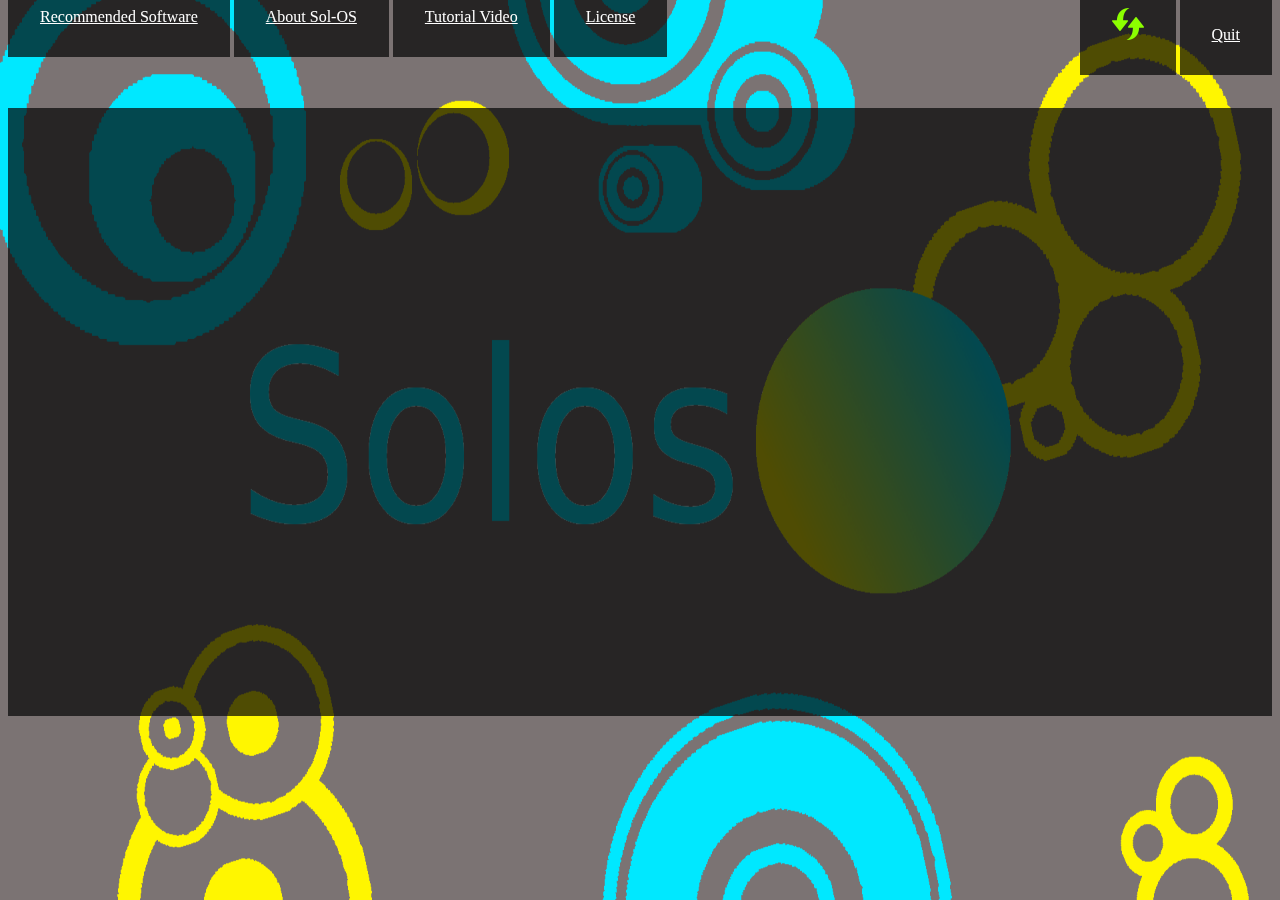
<file: COPY_OVER_TO_CHROOT/SETTINGS_THEMES/welcome_center/resources/index.html>
<!DOCTYPE html>
<html>
<head>
		<meta charset="utf-8">
		<title>Welcome Screen</title>
	 <link rel="stylesheet" href="css.css" type="text/css">
	 <script src="bin/scripts.js" ></script>
</head>
<body>
<div id=bg><img src="imgs/background.png"/></div>


<div style="float: left;clear:left;">
<a class="menu" href="software/" target="frame">Recommended Software</a>
<a class="menu" href="aboutUs/" target="frame">About Sol-OS</a>
<a class="menu" href="tutVid/" target="frame">Tutorial Video</a>
<a class="menu" href="license/" target="frame">License</a>
</div>


<div style="float: right;">
    <a class="menu" href="index.html"><img style="height:2em;width:2em;" src="imgs/icons/refresh.png" alt"Refresh img"/></a>
    <a class="menu" href="cgi-bin/quit.cgi">Quit</a>
</div>

<div id="container">
<iframe name="frame" frameborder="0" class="contains" src=""></iframe>
</div>




</body>
</html>
</file>
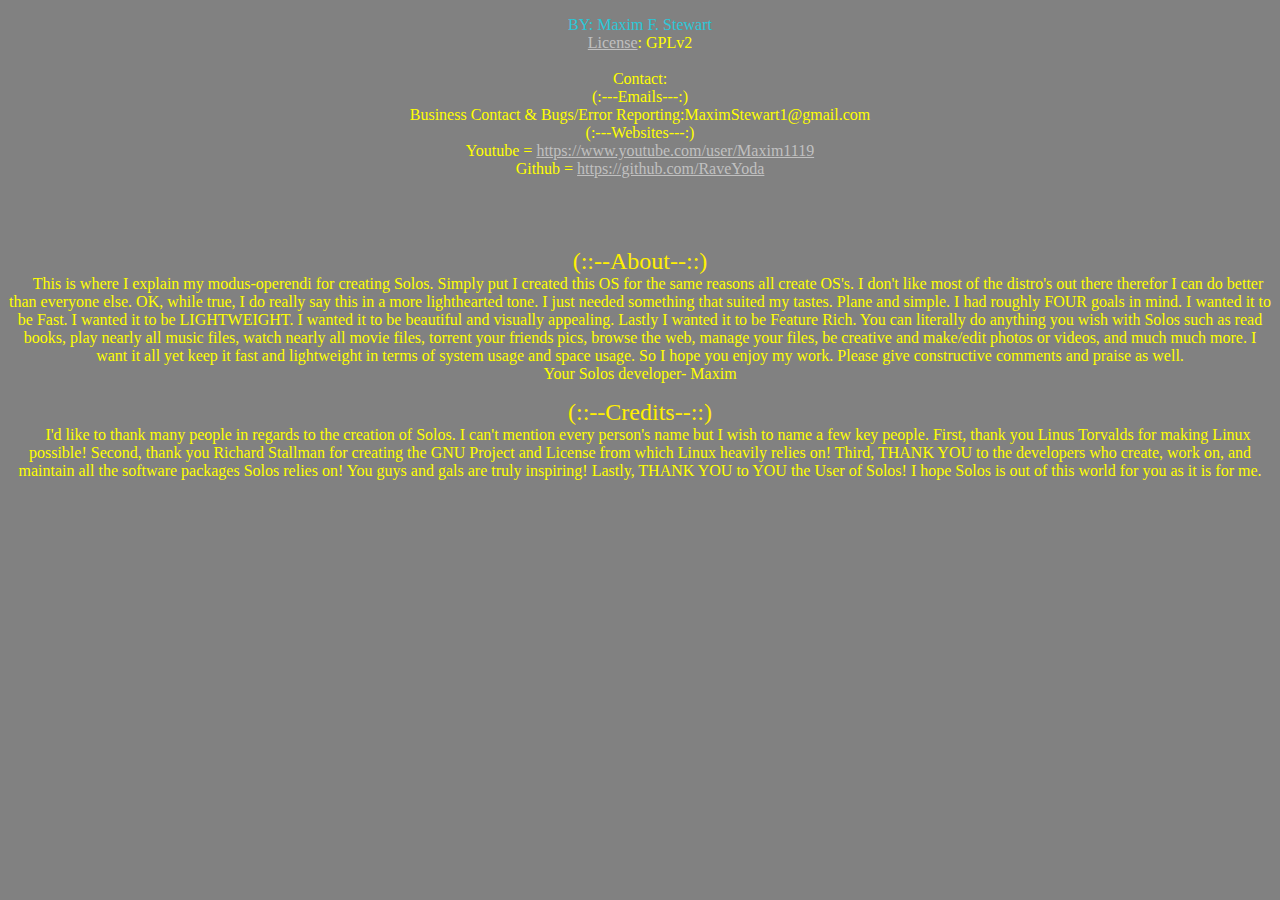
<file: COPY_OVER_TO_CHROOT/SETTINGS_THEMES/welcome_center/resources/aboutUs/index.html>
<!DOCTYPE HTML>
<html lang="en">
<head>
				<meta http-equiv="Content-Type" content="text/html; charset=utf-8" />
				<title>About Sol-OS</title>
				<link rel="stylesheet" href="../css.css" type="text/css">
</head>

<body link="#C0C0C0" vlink="#808080">
<div id="header">
</p>
BY: Maxim F. Stewart <br>
<font color="#FFFF00"><a href="../license/" target="_self">License</a>: GPLv2  <br><br>
Contact: <br>
(:---Emails---:) <br>
Business Contact & Bugs/Error Reporting:<font color="#FFFF00">MaximStewart1@gmail.com</font> <br>
(:---Websites---:)  <br>
Youtube&nbsp;=&nbsp;<a href="https://www.youtube.com/user/Maxim1119">https://www.youtube.com/user/Maxim1119</a>  <br>
Github&nbsp;=&nbsp;<a href="https://www.youtube.com/user/Maxim1119">https://github.com/RaveYoda</a>  <br> <br>
&nbsp;&nbsp;&nbsp;&nbsp;
</p>
<a name="About"></a> <br>
<font color="#FFFF00;" size="5" margin-left="45%">
(::--About--::)
</font>  <br>
&nbsp;&nbsp;&nbsp;&nbsp;This is where I explain my modus-operendi for creating Solos.
Simply put I created this OS for the same reasons all create OS's. I don't like most of the distro's out
there therefor I can do better than everyone else. OK, while true, I do really say this in a more lighthearted tone.
I just needed something that suited my tastes. Plane and simple. I had roughly FOUR goals in mind.
I wanted it to be Fast. I wanted it to be LIGHTWEIGHT. I wanted it to be beautiful and visually appealing.
Lastly I wanted it to be Feature Rich. You can literally do anything you wish with Solos such as
read books, play nearly all music files, watch nearly all movie files, torrent your friends pics,
browse the web, manage your files, be creative and make/edit photos or videos, and much much more.
I want it all yet keep it fast and lightweight in terms of system usage and space usage.
So I hope you enjoy my work. Please give constructive comments and praise as well.
<br/>Your Solos developer- Maxim
</p>
<p>
<a name="Credits"></a>
<font color="#FFFF00;" size="5" margin-left="45%">
(::--Credits--::)
</font>
<br>
&nbsp;&nbsp;&nbsp;&nbsp;I'd like to thank many people in regards to the creation of Solos. I can't mention
every person's name but I wish to name a few key people. First, thank you Linus Torvalds
for making Linux possible! Second, thank you Richard Stallman for creating the GNU Project
and License from which Linux heavily relies on! Third, THANK YOU to the developers who
create, work on, and maintain all the software packages Solos relies on! You guys and gals are
truly inspiring! Lastly, THANK YOU to YOU the User of Solos! I hope Solos is out of this world
for you as it is for me.
</p>
</div>

</body>
</html>
</file>
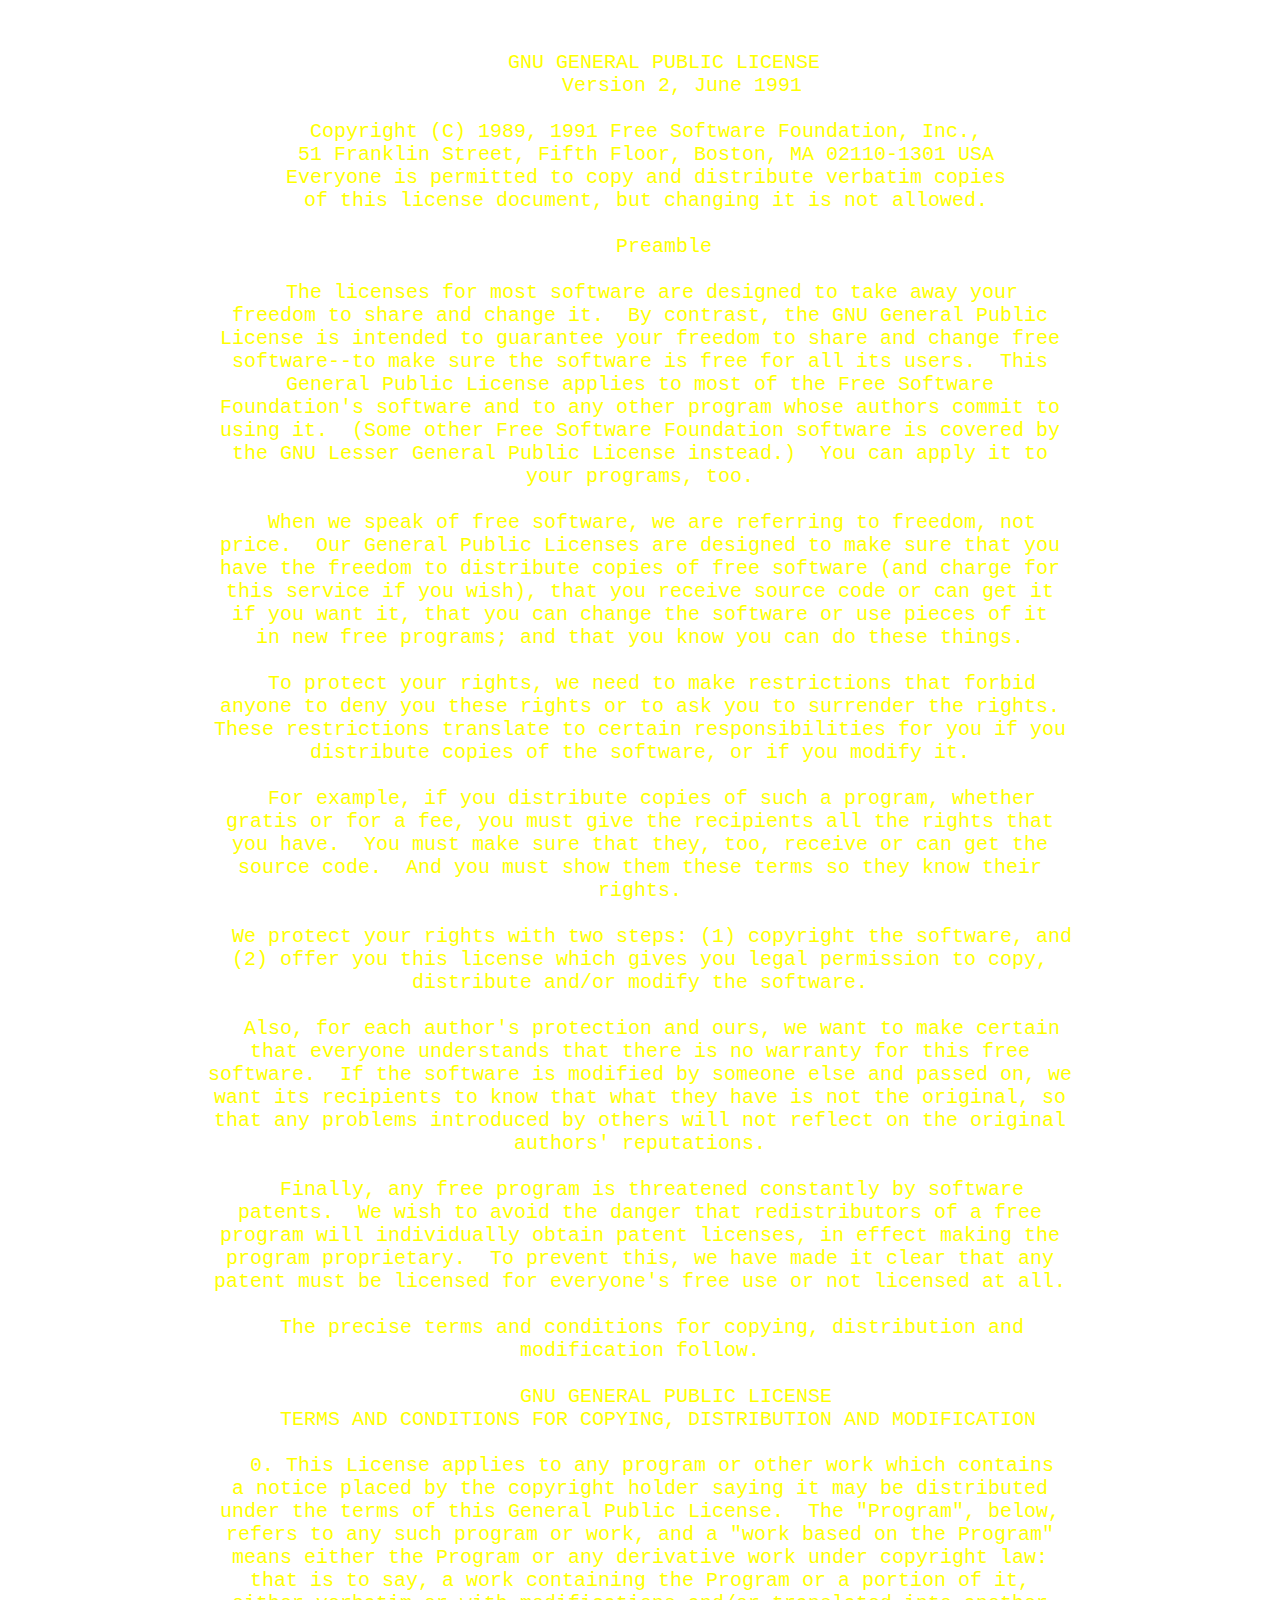
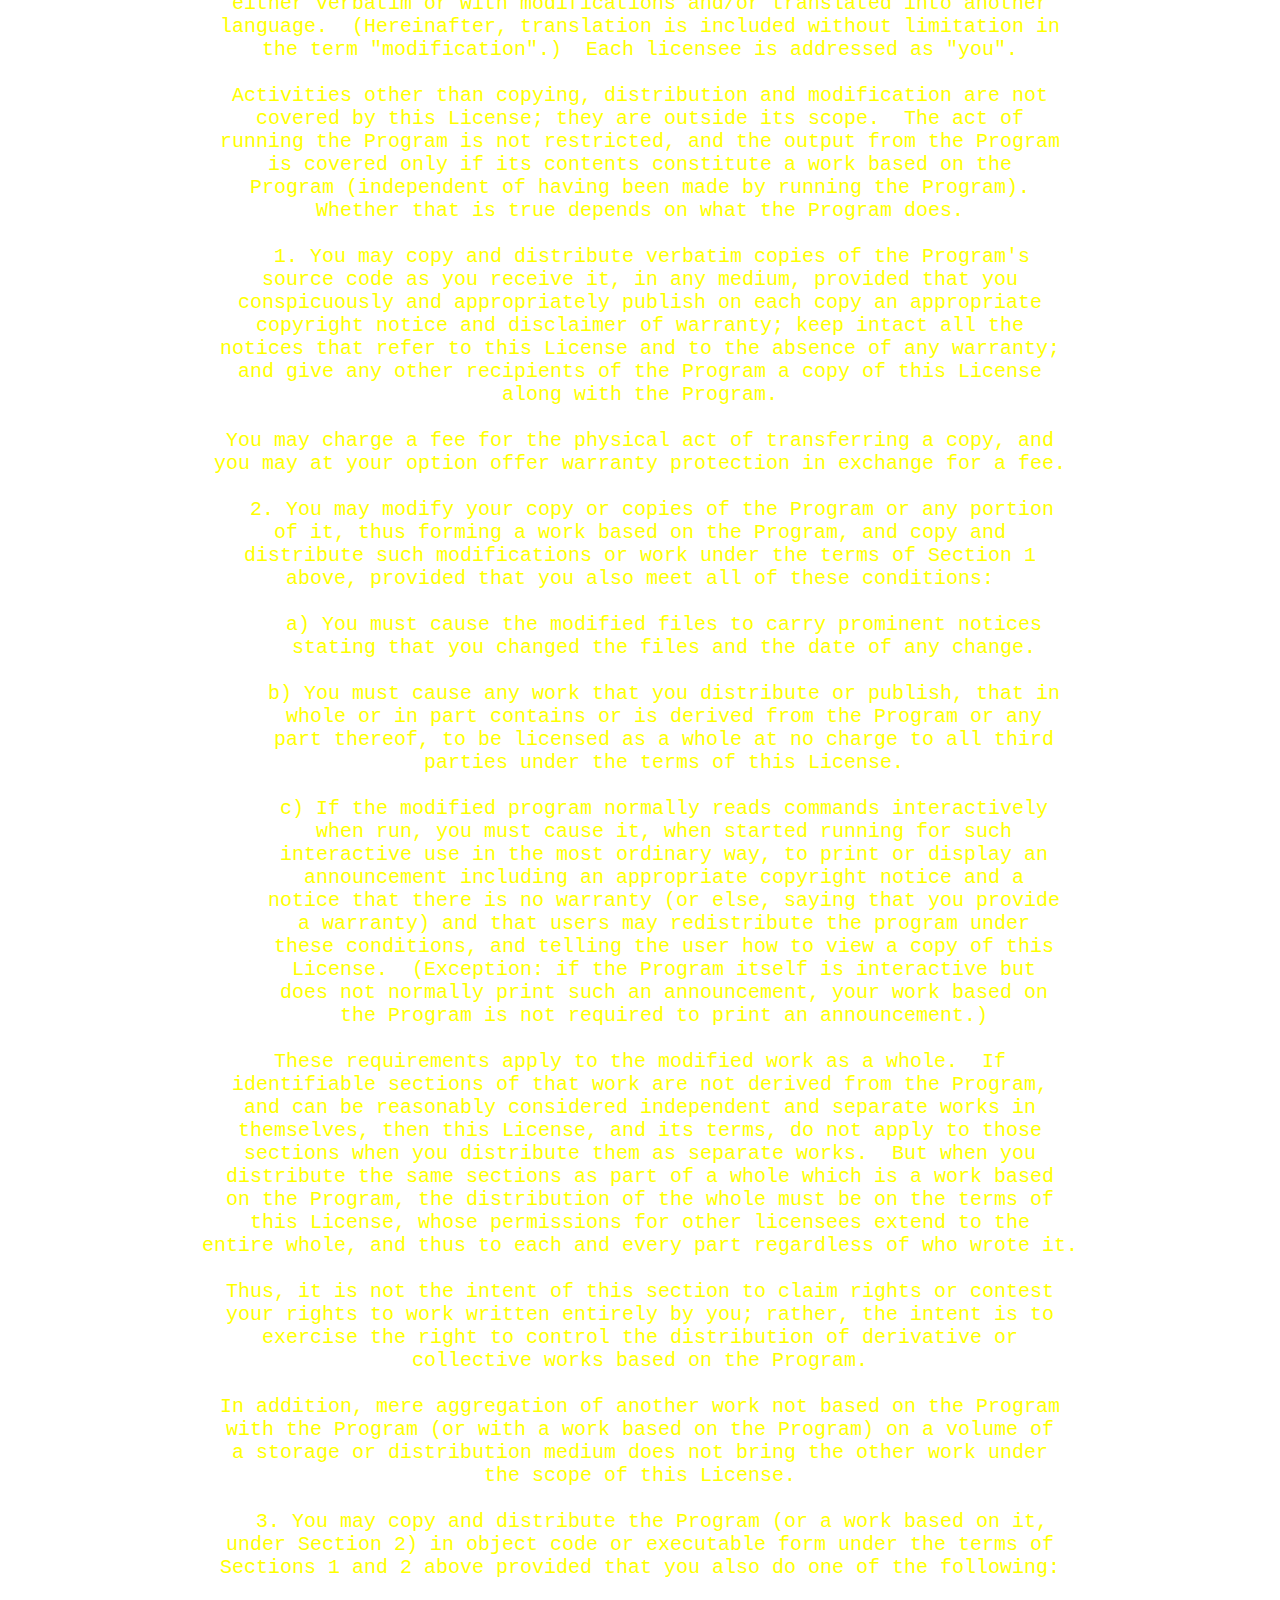
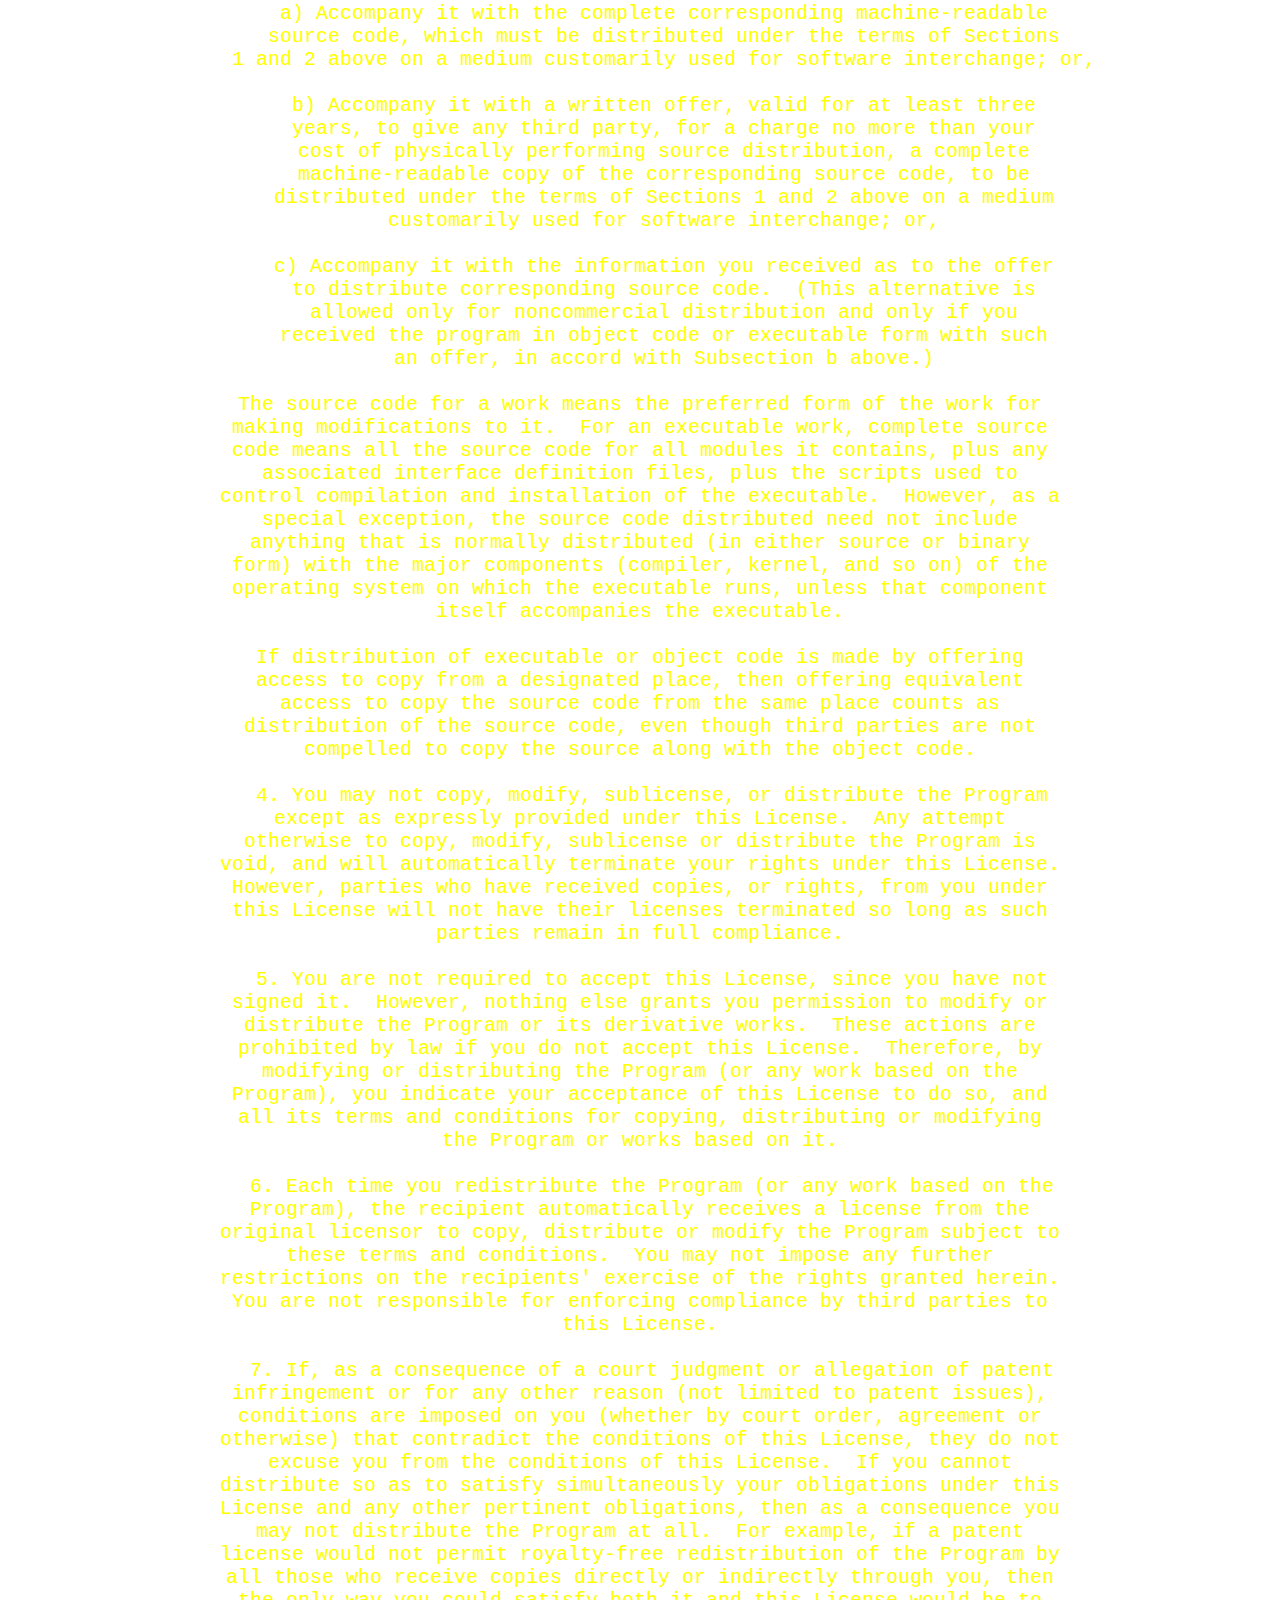
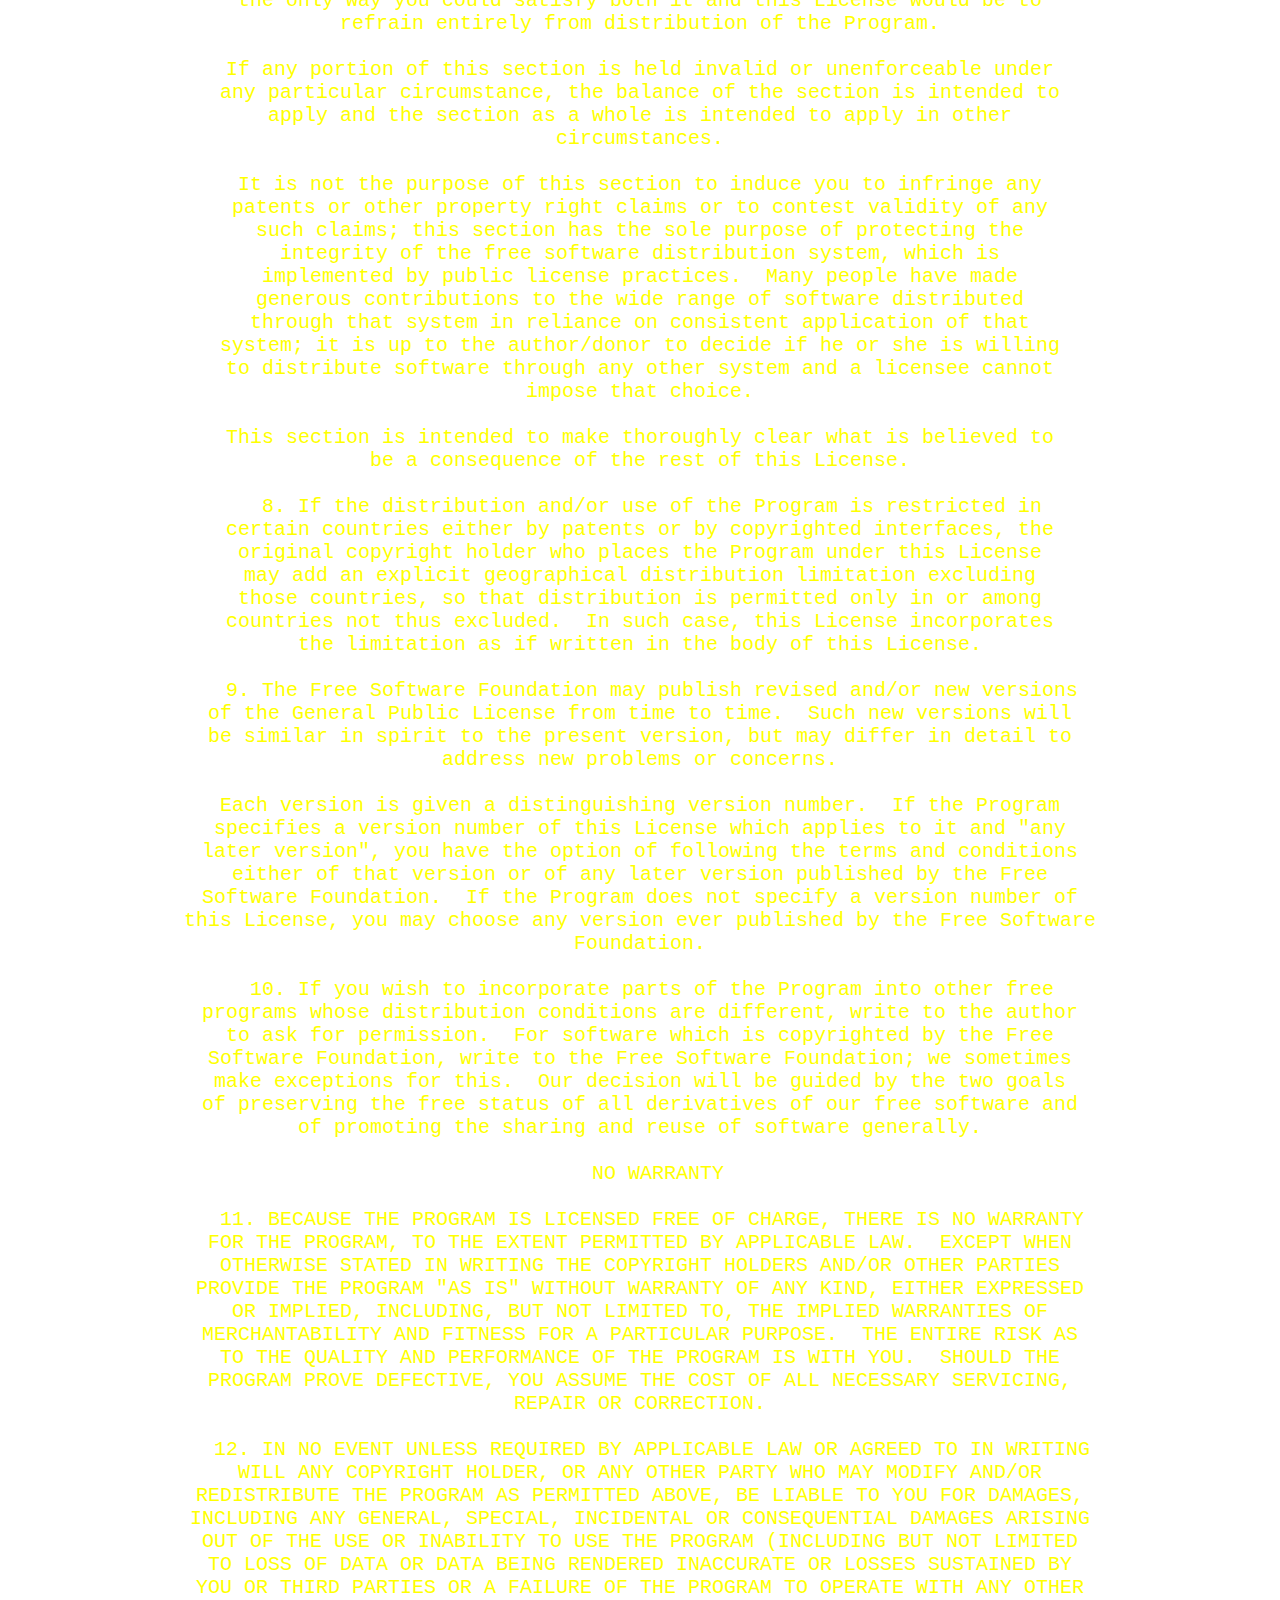
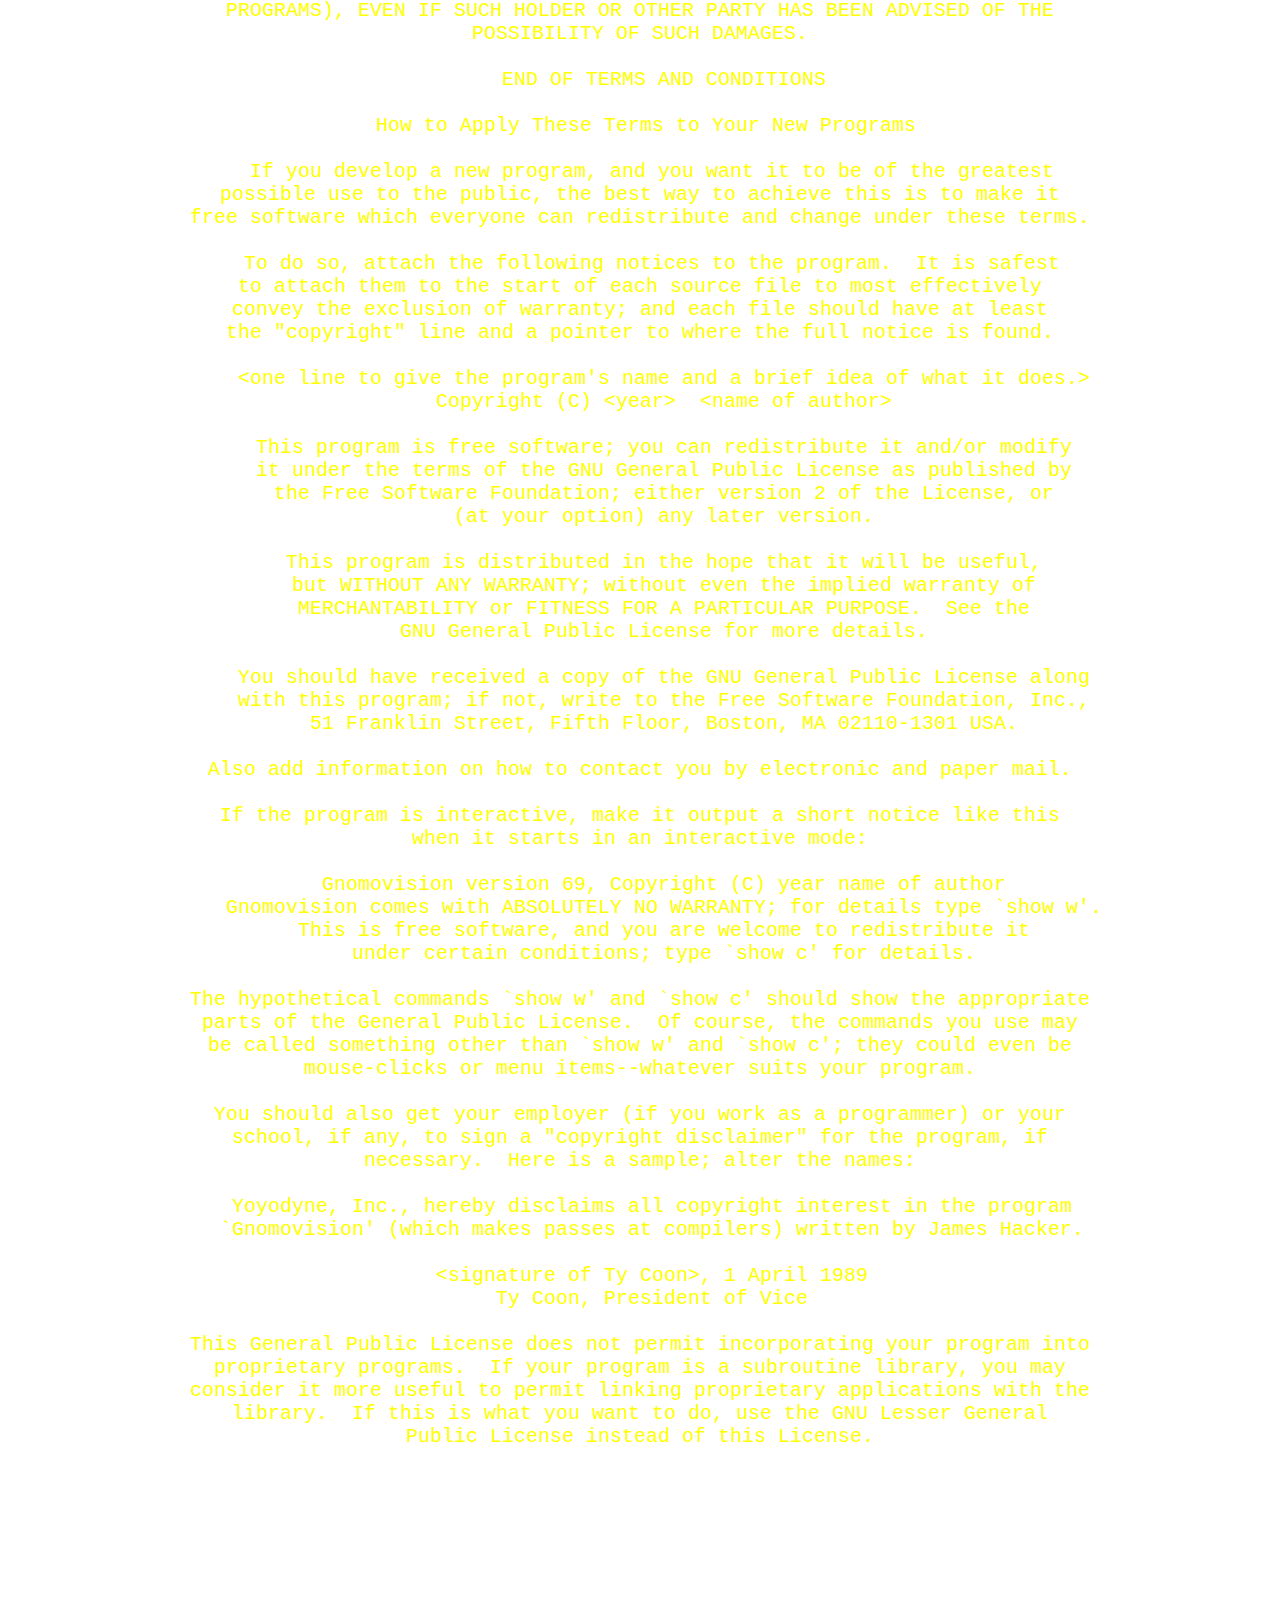
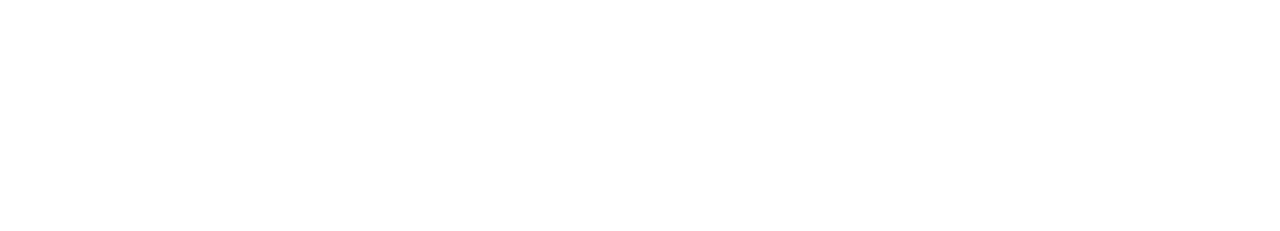
<file: COPY_OVER_TO_CHROOT/SETTINGS_THEMES/welcome_center/resources/license/index.html>
<!DOCTYPE html>
<html>
	<head>
		<meta charset="utf-8">
		<title>LICENSE</title>
	</head>
	<body>

<center>
<pre>
<div style="color:#FFFF00;">
<font  size="5">
    GNU GENERAL PUBLIC LICENSE
       Version 2, June 1991

 Copyright (C) 1989, 1991 Free Software Foundation, Inc.,
 51 Franklin Street, Fifth Floor, Boston, MA 02110-1301 USA
 Everyone is permitted to copy and distribute verbatim copies
 of this license document, but changing it is not allowed.

    Preamble

  The licenses for most software are designed to take away your
freedom to share and change it.  By contrast, the GNU General Public
License is intended to guarantee your freedom to share and change free
software--to make sure the software is free for all its users.  This
General Public License applies to most of the Free Software
Foundation's software and to any other program whose authors commit to
using it.  (Some other Free Software Foundation software is covered by
the GNU Lesser General Public License instead.)  You can apply it to
your programs, too.

  When we speak of free software, we are referring to freedom, not
price.  Our General Public Licenses are designed to make sure that you
have the freedom to distribute copies of free software (and charge for
this service if you wish), that you receive source code or can get it
if you want it, that you can change the software or use pieces of it
in new free programs; and that you know you can do these things.

  To protect your rights, we need to make restrictions that forbid
anyone to deny you these rights or to ask you to surrender the rights.
These restrictions translate to certain responsibilities for you if you
distribute copies of the software, or if you modify it.

  For example, if you distribute copies of such a program, whether
gratis or for a fee, you must give the recipients all the rights that
you have.  You must make sure that they, too, receive or can get the
source code.  And you must show them these terms so they know their
rights.

  We protect your rights with two steps: (1) copyright the software, and
(2) offer you this license which gives you legal permission to copy,
distribute and/or modify the software.

  Also, for each author's protection and ours, we want to make certain
that everyone understands that there is no warranty for this free
software.  If the software is modified by someone else and passed on, we
want its recipients to know that what they have is not the original, so
that any problems introduced by others will not reflect on the original
authors' reputations.

  Finally, any free program is threatened constantly by software
patents.  We wish to avoid the danger that redistributors of a free
program will individually obtain patent licenses, in effect making the
program proprietary.  To prevent this, we have made it clear that any
patent must be licensed for everyone's free use or not licensed at all.

  The precise terms and conditions for copying, distribution and
modification follow.

      GNU GENERAL PUBLIC LICENSE
   TERMS AND CONDITIONS FOR COPYING, DISTRIBUTION AND MODIFICATION

  0. This License applies to any program or other work which contains
a notice placed by the copyright holder saying it may be distributed
under the terms of this General Public License.  The "Program", below,
refers to any such program or work, and a "work based on the Program"
means either the Program or any derivative work under copyright law:
that is to say, a work containing the Program or a portion of it,
either verbatim or with modifications and/or translated into another
language.  (Hereinafter, translation is included without limitation in
the term "modification".)  Each licensee is addressed as "you".

Activities other than copying, distribution and modification are not
covered by this License; they are outside its scope.  The act of
running the Program is not restricted, and the output from the Program
is covered only if its contents constitute a work based on the
Program (independent of having been made by running the Program).
Whether that is true depends on what the Program does.

  1. You may copy and distribute verbatim copies of the Program's
source code as you receive it, in any medium, provided that you
conspicuously and appropriately publish on each copy an appropriate
copyright notice and disclaimer of warranty; keep intact all the
notices that refer to this License and to the absence of any warranty;
and give any other recipients of the Program a copy of this License
along with the Program.

You may charge a fee for the physical act of transferring a copy, and
you may at your option offer warranty protection in exchange for a fee.

  2. You may modify your copy or copies of the Program or any portion
of it, thus forming a work based on the Program, and copy and
distribute such modifications or work under the terms of Section 1
above, provided that you also meet all of these conditions:

    a) You must cause the modified files to carry prominent notices
    stating that you changed the files and the date of any change.

    b) You must cause any work that you distribute or publish, that in
    whole or in part contains or is derived from the Program or any
    part thereof, to be licensed as a whole at no charge to all third
    parties under the terms of this License.

    c) If the modified program normally reads commands interactively
    when run, you must cause it, when started running for such
    interactive use in the most ordinary way, to print or display an
    announcement including an appropriate copyright notice and a
    notice that there is no warranty (or else, saying that you provide
    a warranty) and that users may redistribute the program under
    these conditions, and telling the user how to view a copy of this
    License.  (Exception: if the Program itself is interactive but
    does not normally print such an announcement, your work based on
    the Program is not required to print an announcement.)

These requirements apply to the modified work as a whole.  If
identifiable sections of that work are not derived from the Program,
and can be reasonably considered independent and separate works in
themselves, then this License, and its terms, do not apply to those
sections when you distribute them as separate works.  But when you
distribute the same sections as part of a whole which is a work based
on the Program, the distribution of the whole must be on the terms of
this License, whose permissions for other licensees extend to the
entire whole, and thus to each and every part regardless of who wrote it.

Thus, it is not the intent of this section to claim rights or contest
your rights to work written entirely by you; rather, the intent is to
exercise the right to control the distribution of derivative or
collective works based on the Program.

In addition, mere aggregation of another work not based on the Program
with the Program (or with a work based on the Program) on a volume of
a storage or distribution medium does not bring the other work under
the scope of this License.

  3. You may copy and distribute the Program (or a work based on it,
under Section 2) in object code or executable form under the terms of
Sections 1 and 2 above provided that you also do one of the following:

    a) Accompany it with the complete corresponding machine-readable
    source code, which must be distributed under the terms of Sections
    1 and 2 above on a medium customarily used for software interchange; or,

    b) Accompany it with a written offer, valid for at least three
    years, to give any third party, for a charge no more than your
    cost of physically performing source distribution, a complete
    machine-readable copy of the corresponding source code, to be
    distributed under the terms of Sections 1 and 2 above on a medium
    customarily used for software interchange; or,

    c) Accompany it with the information you received as to the offer
    to distribute corresponding source code.  (This alternative is
    allowed only for noncommercial distribution and only if you
    received the program in object code or executable form with such
    an offer, in accord with Subsection b above.)

The source code for a work means the preferred form of the work for
making modifications to it.  For an executable work, complete source
code means all the source code for all modules it contains, plus any
associated interface definition files, plus the scripts used to
control compilation and installation of the executable.  However, as a
special exception, the source code distributed need not include
anything that is normally distributed (in either source or binary
form) with the major components (compiler, kernel, and so on) of the
operating system on which the executable runs, unless that component
itself accompanies the executable.

If distribution of executable or object code is made by offering
access to copy from a designated place, then offering equivalent
access to copy the source code from the same place counts as
distribution of the source code, even though third parties are not
compelled to copy the source along with the object code.

  4. You may not copy, modify, sublicense, or distribute the Program
except as expressly provided under this License.  Any attempt
otherwise to copy, modify, sublicense or distribute the Program is
void, and will automatically terminate your rights under this License.
However, parties who have received copies, or rights, from you under
this License will not have their licenses terminated so long as such
parties remain in full compliance.

  5. You are not required to accept this License, since you have not
signed it.  However, nothing else grants you permission to modify or
distribute the Program or its derivative works.  These actions are
prohibited by law if you do not accept this License.  Therefore, by
modifying or distributing the Program (or any work based on the
Program), you indicate your acceptance of this License to do so, and
all its terms and conditions for copying, distributing or modifying
the Program or works based on it.

  6. Each time you redistribute the Program (or any work based on the
Program), the recipient automatically receives a license from the
original licensor to copy, distribute or modify the Program subject to
these terms and conditions.  You may not impose any further
restrictions on the recipients' exercise of the rights granted herein.
You are not responsible for enforcing compliance by third parties to
this License.

  7. If, as a consequence of a court judgment or allegation of patent
infringement or for any other reason (not limited to patent issues),
conditions are imposed on you (whether by court order, agreement or
otherwise) that contradict the conditions of this License, they do not
excuse you from the conditions of this License.  If you cannot
distribute so as to satisfy simultaneously your obligations under this
License and any other pertinent obligations, then as a consequence you
may not distribute the Program at all.  For example, if a patent
license would not permit royalty-free redistribution of the Program by
all those who receive copies directly or indirectly through you, then
the only way you could satisfy both it and this License would be to
refrain entirely from distribution of the Program.

If any portion of this section is held invalid or unenforceable under
any particular circumstance, the balance of the section is intended to
apply and the section as a whole is intended to apply in other
circumstances.

It is not the purpose of this section to induce you to infringe any
patents or other property right claims or to contest validity of any
such claims; this section has the sole purpose of protecting the
integrity of the free software distribution system, which is
implemented by public license practices.  Many people have made
generous contributions to the wide range of software distributed
through that system in reliance on consistent application of that
system; it is up to the author/donor to decide if he or she is willing
to distribute software through any other system and a licensee cannot
impose that choice.

This section is intended to make thoroughly clear what is believed to
be a consequence of the rest of this License.

  8. If the distribution and/or use of the Program is restricted in
certain countries either by patents or by copyrighted interfaces, the
original copyright holder who places the Program under this License
may add an explicit geographical distribution limitation excluding
those countries, so that distribution is permitted only in or among
countries not thus excluded.  In such case, this License incorporates
the limitation as if written in the body of this License.

  9. The Free Software Foundation may publish revised and/or new versions
of the General Public License from time to time.  Such new versions will
be similar in spirit to the present version, but may differ in detail to
address new problems or concerns.

Each version is given a distinguishing version number.  If the Program
specifies a version number of this License which applies to it and "any
later version", you have the option of following the terms and conditions
either of that version or of any later version published by the Free
Software Foundation.  If the Program does not specify a version number of
this License, you may choose any version ever published by the Free Software
Foundation.

  10. If you wish to incorporate parts of the Program into other free
programs whose distribution conditions are different, write to the author
to ask for permission.  For software which is copyrighted by the Free
Software Foundation, write to the Free Software Foundation; we sometimes
make exceptions for this.  Our decision will be guided by the two goals
of preserving the free status of all derivatives of our free software and
of promoting the sharing and reuse of software generally.

   NO WARRANTY

  11. BECAUSE THE PROGRAM IS LICENSED FREE OF CHARGE, THERE IS NO WARRANTY
FOR THE PROGRAM, TO THE EXTENT PERMITTED BY APPLICABLE LAW.  EXCEPT WHEN
OTHERWISE STATED IN WRITING THE COPYRIGHT HOLDERS AND/OR OTHER PARTIES
PROVIDE THE PROGRAM "AS IS" WITHOUT WARRANTY OF ANY KIND, EITHER EXPRESSED
OR IMPLIED, INCLUDING, BUT NOT LIMITED TO, THE IMPLIED WARRANTIES OF
MERCHANTABILITY AND FITNESS FOR A PARTICULAR PURPOSE.  THE ENTIRE RISK AS
TO THE QUALITY AND PERFORMANCE OF THE PROGRAM IS WITH YOU.  SHOULD THE
PROGRAM PROVE DEFECTIVE, YOU ASSUME THE COST OF ALL NECESSARY SERVICING,
REPAIR OR CORRECTION.

  12. IN NO EVENT UNLESS REQUIRED BY APPLICABLE LAW OR AGREED TO IN WRITING
WILL ANY COPYRIGHT HOLDER, OR ANY OTHER PARTY WHO MAY MODIFY AND/OR
REDISTRIBUTE THE PROGRAM AS PERMITTED ABOVE, BE LIABLE TO YOU FOR DAMAGES,
INCLUDING ANY GENERAL, SPECIAL, INCIDENTAL OR CONSEQUENTIAL DAMAGES ARISING
OUT OF THE USE OR INABILITY TO USE THE PROGRAM (INCLUDING BUT NOT LIMITED
TO LOSS OF DATA OR DATA BEING RENDERED INACCURATE OR LOSSES SUSTAINED BY
YOU OR THIRD PARTIES OR A FAILURE OF THE PROGRAM TO OPERATE WITH ANY OTHER
PROGRAMS), EVEN IF SUCH HOLDER OR OTHER PARTY HAS BEEN ADVISED OF THE
POSSIBILITY OF SUCH DAMAGES.

    END OF TERMS AND CONDITIONS

 How to Apply These Terms to Your New Programs

  If you develop a new program, and you want it to be of the greatest
possible use to the public, the best way to achieve this is to make it
free software which everyone can redistribute and change under these terms.

  To do so, attach the following notices to the program.  It is safest
to attach them to the start of each source file to most effectively
convey the exclusion of warranty; and each file should have at least
the "copyright" line and a pointer to where the full notice is found.

    &lt;one line to give the program's name and a brief idea of what it does.&gt;
    Copyright (C) &lt;year&gt;  &lt;name of author&gt;

    This program is free software; you can redistribute it and/or modify
    it under the terms of the GNU General Public License as published by
    the Free Software Foundation; either version 2 of the License, or
    (at your option) any later version.

    This program is distributed in the hope that it will be useful,
    but WITHOUT ANY WARRANTY; without even the implied warranty of
    MERCHANTABILITY or FITNESS FOR A PARTICULAR PURPOSE.  See the
    GNU General Public License for more details.

    You should have received a copy of the GNU General Public License along
    with this program; if not, write to the Free Software Foundation, Inc.,
    51 Franklin Street, Fifth Floor, Boston, MA 02110-1301 USA.

Also add information on how to contact you by electronic and paper mail.

If the program is interactive, make it output a short notice like this
when it starts in an interactive mode:

    Gnomovision version 69, Copyright (C) year name of author
    Gnomovision comes with ABSOLUTELY NO WARRANTY; for details type `show w'.
    This is free software, and you are welcome to redistribute it
    under certain conditions; type `show c' for details.

The hypothetical commands `show w' and `show c' should show the appropriate
parts of the General Public License.  Of course, the commands you use may
be called something other than `show w' and `show c'; they could even be
mouse-clicks or menu items--whatever suits your program.

You should also get your employer (if you work as a programmer) or your
school, if any, to sign a "copyright disclaimer" for the program, if
necessary.  Here is a sample; alter the names:

  Yoyodyne, Inc., hereby disclaims all copyright interest in the program
  `Gnomovision' (which makes passes at compilers) written by James Hacker.

  &lt;signature of Ty Coon&gt;, 1 April 1989
  Ty Coon, President of Vice

This General Public License does not permit incorporating your program into
proprietary programs.  If your program is a subroutine library, you may
consider it more useful to permit linking proprietary applications with the
library.  If this is what you want to do, use the GNU Lesser General
Public License instead of this License.
</font>
</div>
</pre>
<center>

	</body>
</html>
</file>
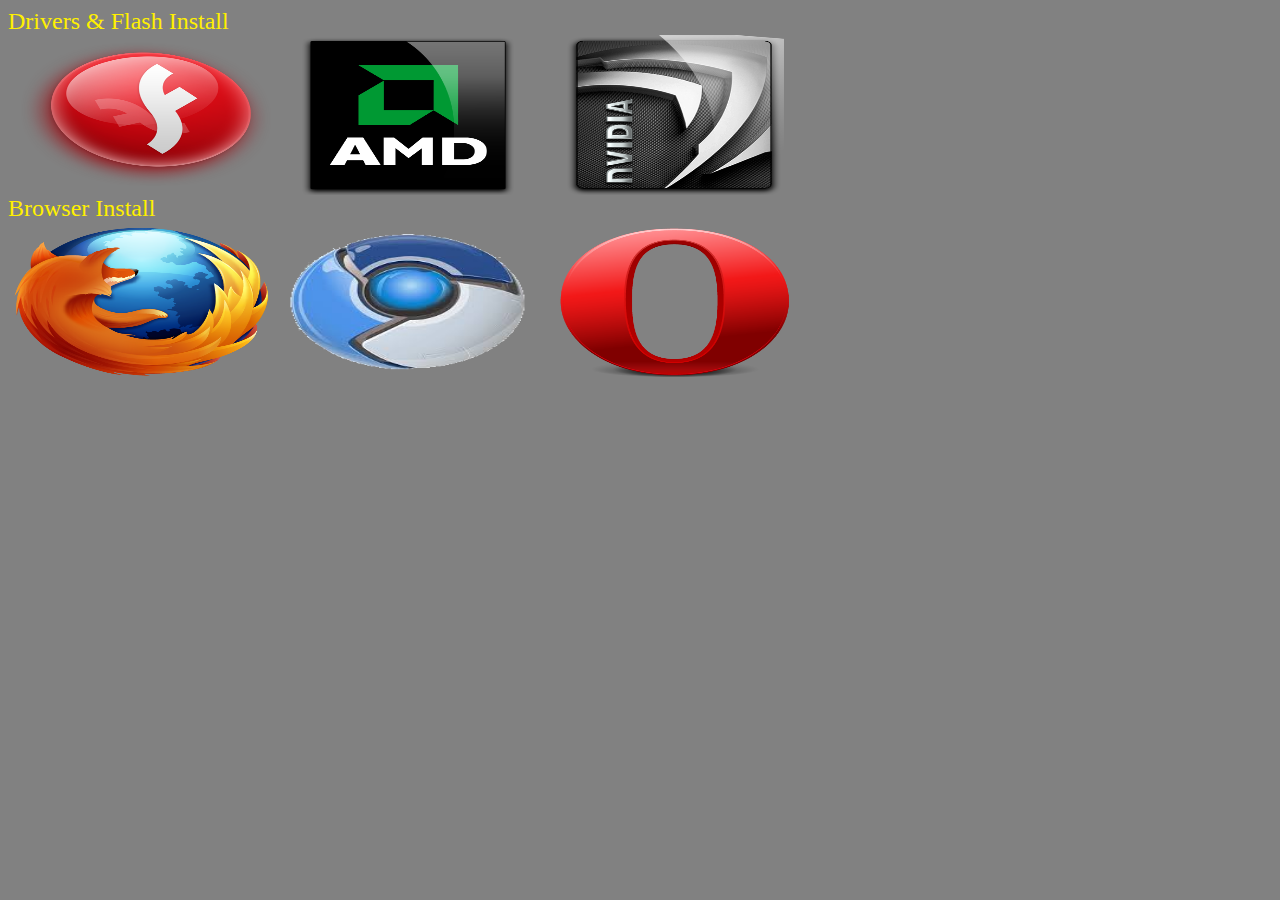
<file: COPY_OVER_TO_CHROOT/SETTINGS_THEMES/welcome_center/resources/software/index.html>
<!DOCTYPE html>
<html>
<head>
		  <meta charset="utf-8">
		  <title>Recommended Software</title>
    <link rel="stylesheet" href="../css.css" type="text/css">
<style>
div {
clear: both;
}
</style>
</head>
<body>


<div>
				<font color="#FFFF00;" size="5" margin-left="45%">
				Drivers & Flash Install
				</font>
<form action="../cgi-bin/flashInstaller.cgi">
    <input class="software" type="image" src="../imgs/icons/flash.png" />
</form>
<form action="../cgi-bin/amdDriverInstall.cgi">
    <input class="software" type="image" src="../imgs/icons/amd.png" />
</form>
<form action="../cgi-bin/nvidiaDriverInstall.cgi">
    <input class="software" type="image" src="../imgs/icons/nvidia.png" />
</form>
</div>


<div>
				<font color="#FFFF00;" size="5" margin-left="45%">
				Browser Install
				</font>
<form action="../cgi-bin/firefoxInstaller.cgi">
    <input class="software" type="image" src="../imgs/icons/firefox.png" />
</form>
<form action="../cgi-bin/chromeiumInstaller.cgi">
    <input class="software" type="image" src="../imgs/icons/chrome.png" />
</form>
<form action="../cgi-bin/operaInstaller.cgi">
    <input class="software" type="image" src="../imgs/icons/opera.png" />
</form>
</div>

</body>
</html>
</file>
<file: COPY_OVER_TO_CHROOT/SETTINGS_THEMES/welcome_center/resources/css.css>
body {
    background: rgba(4, 4, 4, .5);
}
#bg {
  position: fixed;
  top: 0%;
  left: 0%;
  width: 100%;
  height: 100%;
  z-index: -1;
}
#bg img {
  position: absolute;
  top: 0;
  left: 0;
  right: 0;
  bottom: 0;
  width: 100%;
  height: 100%;
  z-index: -1;
}
#header {
	clear: right;
	position: relative;
	text-align: center;
	color: rgba(0, 232, 255, .7); /*#00E8FF*/
}
.menu {
    padding: 2em;
    background: rgba(4, 4, 4, 0.7);
    color: #ffffff;
}
.menu:hover {
    background: rgba(255, 255, 255, 0.8);
    color: #000000;
}
#container {
    float: left;
    clear: both;
    background: rgba(4, 4, 4, 0.7);
    width: 100%;
    height: 38em;
    overflow: auto;
    margin-top: 4em;
}
.contains {
    width: 100%;
    height: 39.55em;
}
.software {
    width: 20em;
    height: 12em;
    float: left;
}
</file>
